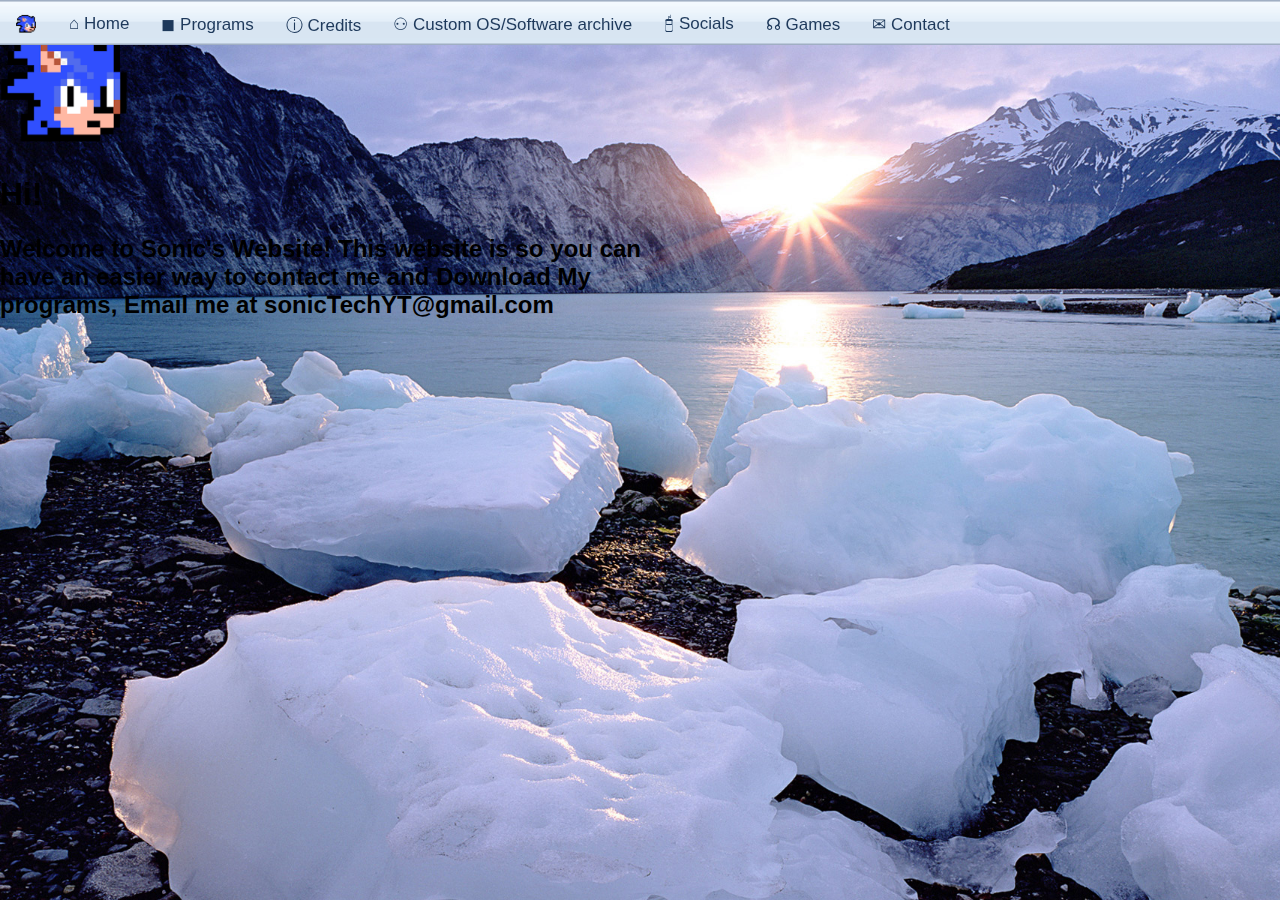
<file: index.htm>
<!DOCTYPE html>
<html>
  <head>
    <script>
    if (window.location) {
      window.location = 'index.html' + window.location.hash;
    }
    </script> 
    <meta HTTP-EQUIV="REFRESH" content="0.1; url=snap.html">
    <title>Redirecting!</title> 
  </head>
  <body>
    <p>If you are not automatically redirected<i>!</i>,
      <a href="index.html">please click here.</a> </p>
  </body>
</html>
</file>
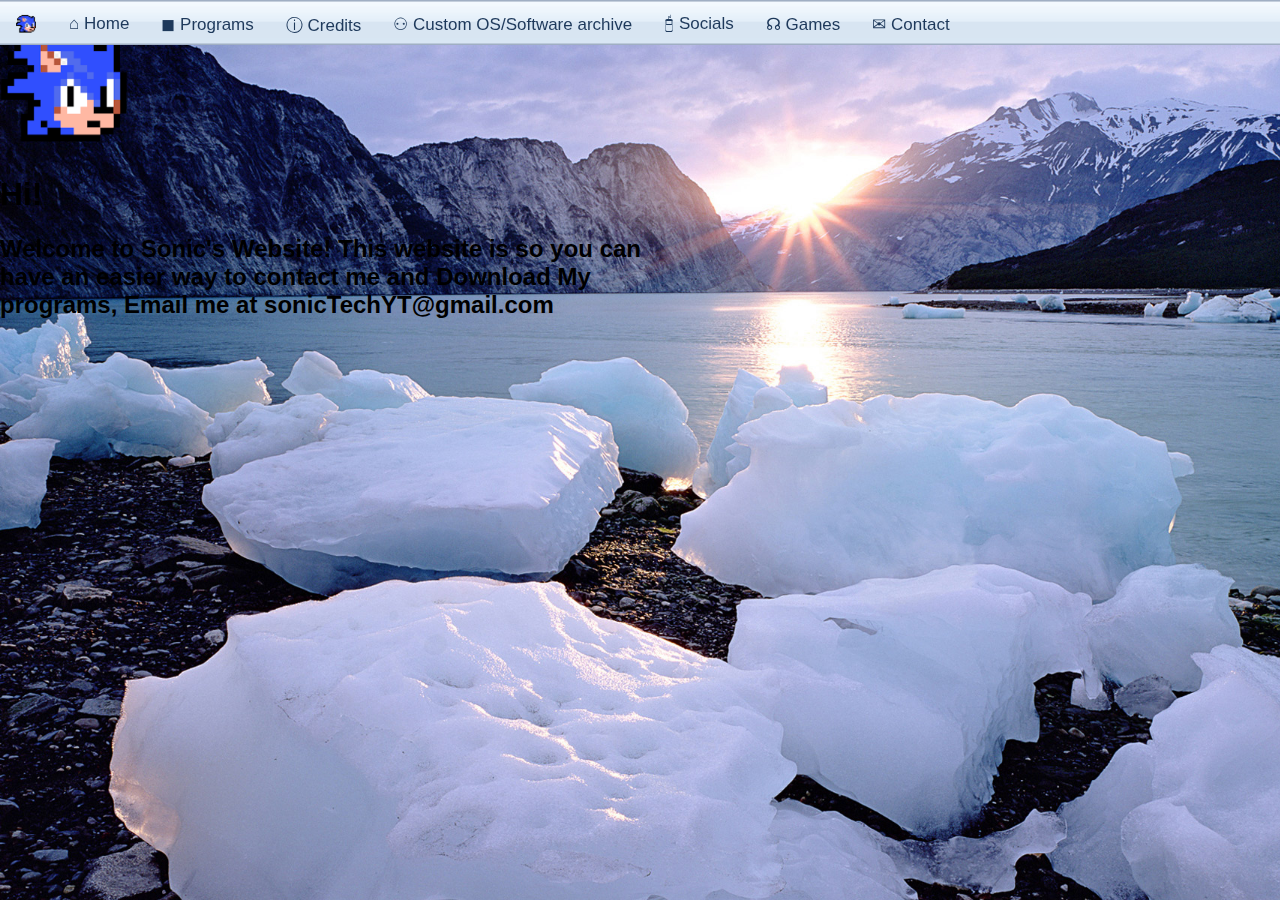
<file: index.html>
<!DOCTYPE html>
<html>
<head>
  <title>Sonicfan2017's Website</title>
  <link rel="icon" href="images/favicon.ico"> 
  <script src="https://teknixstuff.github.io/AIOstacks/frontend/TVSP.js"></script>
<script>AIO.loadSCSS('https://teknixstuff.github.io/AIOstacks/frontend/TVSP/autostyls.tscss');</script>
<script src="https://teknixstuff.github.io/AIOstacks/frontend/TVSP/autostyls.js"></script>
  <style>
    /* CSS for the navigation bar */
    .navbar {
      background-image: url('images/navbar.png');
      background-size: cover; /* Adjust to cover the entire element */
      overflow: hidden;
	   position: fixed;
       top: 0;
       width: 100%;
	   height: 45px;
	   z-index: 373;
	    font-size: 10px
		}
    
    .navbar a {
      float: left;
      color: #1E395B;
      text-align: center;
      padding: 14px 16px;
      text-decoration: none;
      font-size: 17px;
    }
    .navbar .logo {
      margin-right: 1px;
    }
	body {
  font-family: -apple-system, BlinkMacSystemFont, "Segoe UI", Roboto, Oxygen, Ubuntu, Cantarell, "Fira Sans", "Droid Sans", "Helvetica Neue", sans-serif;
}
html, body {
  height: 100%;
  margin: 0;
  padding: 0;
    background-image: url('backgrounds/seven/img8.jpg');
  background-repeat: no-repeat;
  background-size: cover;
}
a:hover {
  text-decoration: underline;
}
   .container {
      width: 500px;
      margin: 0 auto;
      padding: 20px;
      background-color: white;
      border: 0px solid #ddd;
      border-radius: 15px;
}
 h2 {
  color: black;
}
a {
  color: black;
  text-decoration: none
}
  </style>
</head>
<body>
   <div class="navbar">
    <a href="index.html" class="logo">
      <img src="images/logo.png" alt="Logo" width="20" height="20">
    </a>
    <a href="index.html">⌂ Home</a>
    <a href="programs.html">◼ Programs</a>
    <a href="credits.html">ⓘ Credits</a>
	<a href="Custom OS-Software archive.html">⚇ Custom OS/Software archive</a>
	<a href="socials.html">🖯 Socials</a>
	<a href="games.html">☊ Games</a>
    <a href="mailto:sonicTechYT@gmail.com">✉ Contact</a>
	</div>

   <body class="flex flex-none content-center justify-center items-center flex-col p-2">
  <div class="backdrop-blur bg-white/25 flex flex-none content-center justify-center items-center flex-col rounded border-2 hover:z-50" id="infocard">
    <div class="w-full bg-white/50 border-b-2 bg-[url('images/Reflection.png')]" id="infocardheader">
      <span class="float-left px-2">My Website!</span>
      <span class="float-right bg-black/25 rounded-b"><img src="images/winbtns_disabled.svg"></span>
    </div>
    <div class="p-2 flex flex-none content-center justify-center items-center flex-col bg-[url('images/Reflection-50-large.png')]">
      <img src="images/logo.png" width="128" height="128" class="p-1">
      <h1 class="text-xl text-center inline-block p-1 rounded">Hi!</h1>
      <div class="flex flex-none content-center justify-center items-center flex-col bg-white/35 backdrop-blur rounded p-2">
	  <h2>Welcome to Sonic's Website! This website is so you can <br> have an easier way to contact me and Download My <br> programs, Email me at <a href="mailto:sonicTechYT@gmail.com">sonicTechYT@gmail.com</a></h2>
	   </div>
    </div>
	</div>
  </div>
</body>
</html>
</file>
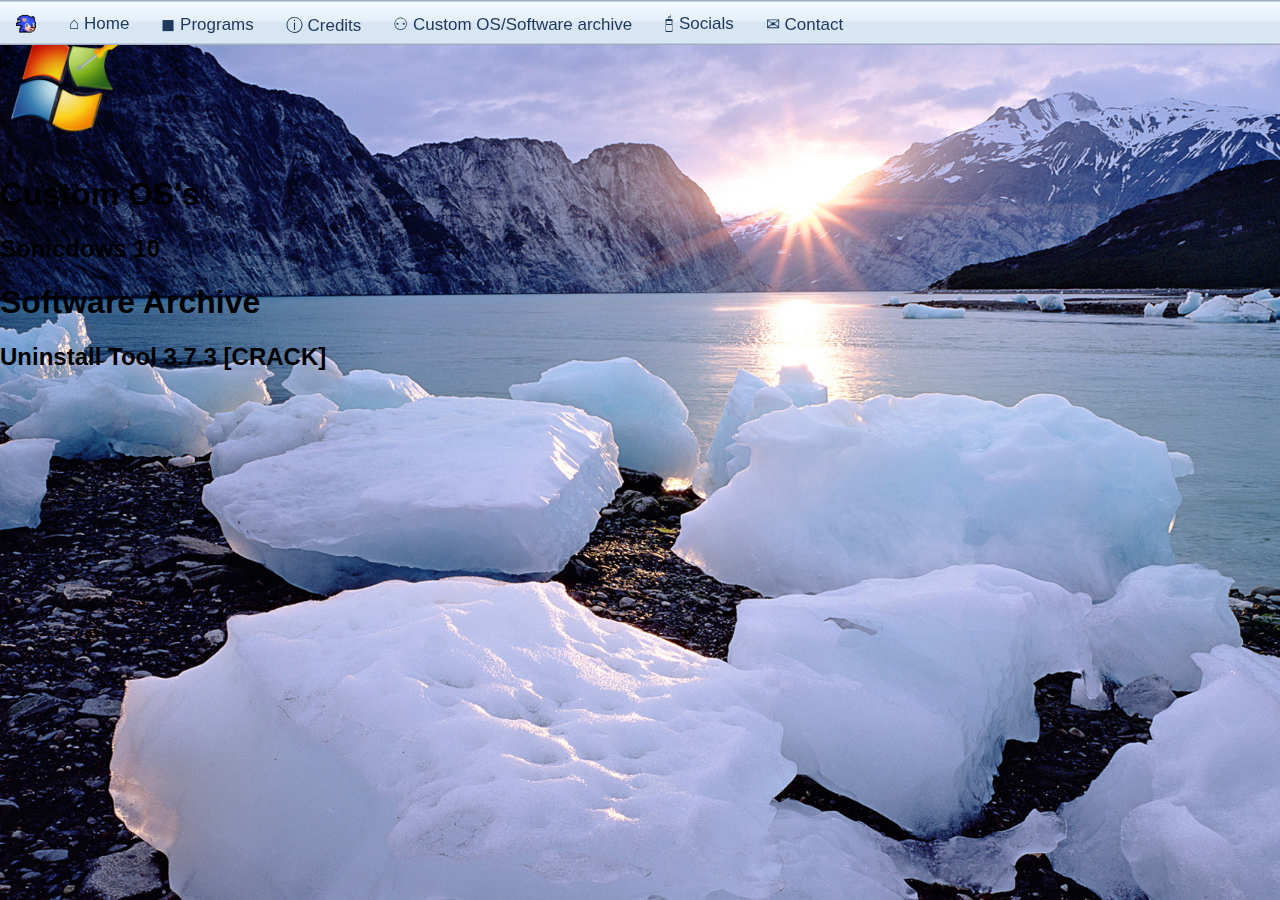
<file: Custom OS-Software archive.html>
<!DOCTYPE html>
<html>
<head>

  <title>Sonicfan2017's Archive</title>
  <link rel="icon" href="images/favicon.ico"> 
  <script src="https://teknixstuff.github.io/AIOstacks/frontend/TVSP.js"></script>
<script>AIO.loadSCSS('https://teknixstuff.github.io/AIOstacks/frontend/TVSP/autostyls.tscss');</script>
<script src="https://teknixstuff.github.io/AIOstacks/frontend/TVSP/autostyls.js"></script>
  <style>
    /* CSS for the navigation bar */
  .navbar {
      background-image: url('images/navbar.png');
      background-size: cover; /* Adjust to cover the entire element */
      overflow: hidden;
	   position: fixed;
       top: 0;
       width: 100%;
	   height: 45px;
	   z-index: 373;
	    font-size: 10px;
    }
    
    .navbar a {
      float: left;
      color: #1E395B;
      text-align: center;
      padding: 14px 16px;
      text-decoration: none;
      font-size: 17px;
	  }
    .navbar .logo {
      margin-right: 1px;
    }
	body {
  font-family: -apple-system, BlinkMacSystemFont, "Segoe UI", Roboto, Oxygen, Ubuntu, Cantarell, "Fira Sans", "Droid Sans", "Helvetica Neue", sans-serif;
}
html, body {
  height: 100%;
  margin: 0;
  padding: 0;
    background-image: url('backgrounds/seven/img8.jpg');
  background-repeat: no-repeat;
  background-size: cover;
}
a:hover {
  text-decoration: underline;
}
    .container {
      width: 500px;
      margin: 0 auto;
      padding: 20px;
      background-color: white;
      border: 0px solid #ddd;
      border-radius: 15px;
}
 h2 {
  color: black;
}
a {
  color: black;
  text-decoration: none
}
.white {
color: white;
}
  </style>
</head>
<body>
   <div class="navbar">
    <a href="index.html" class="logo">
      <img src="images/logo.png" alt="Logo" width="20" height="20">
    </a>
    <a href="index.html">⌂ Home</a>
    <a href="programs.html">◼ Programs</a>
    <a href="credits.html">ⓘ Credits</a>
	<a href="Custom OS-Software archive.html">⚇ Custom OS/Software archive</a>
	<a href="socials.html">🖯 Socials</a>
    <a href="mailto:sonicTechYT@gmail.com">✉ Contact</a>
	</div>


</head>
 <body class="flex flex-none content-center justify-center items-center flex-col p-2">
  <div class="backdrop-blur bg-white/25 flex flex-none content-center justify-center items-center flex-col rounded border-2 hover:z-50" id="infocard">
    <div class="w-full bg-white/50 border-b-2 bg-[url('images/Reflection.png')]" id="infocardheader">
      <span class="float-left px-2">Custom OS/Software Archive!</span>
      <span class="float-right bg-black/25 rounded-b"><img src="images/winbtns_disabled.svg"></span>
    </div>
      <img src="images/customos.png" width="128" height="128" class="p-1">
      <h1 class="text-xl text-center inline-block p-1 rounded">Custom OS's</h1>
      <div class="flex flex-none content-center justify-center items-center flex-col bg-white/35 backdrop-blur rounded p-2">
	  <h2><a href="https://drive.google.com/file/d/16wgkH3tBLzTqqakOERKR7Nv8GMY9bRwq/view?usp=sharing">Sonicdows 10</a></h2>
	   </div>
	   <h1 class="text-xl text-center inline-block p-1 rounded">Software Archive</h1>
	   <div class="flex flex-none content-center justify-center items-center flex-col bg-white/35 backdrop-blur rounded p-2">
	  <h2><a href="archive/UT.exe">Uninstall Tool 3.7.3 [CRACK]</a></h2>
	  </div>
	  <div>⠀</div>
    </div>
	</div>
  </div>
</body>
</html>
</file>
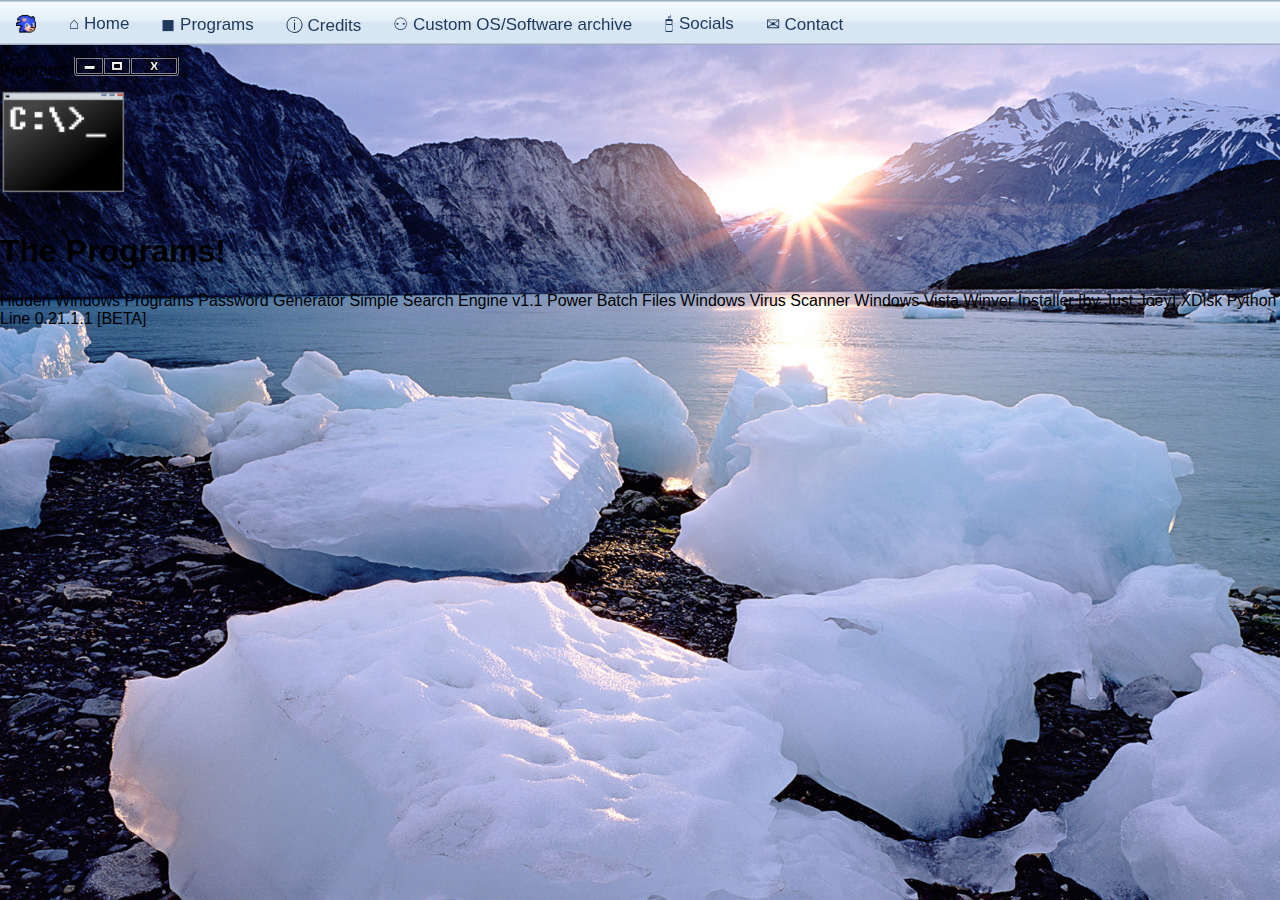
<file: programs.html>
<!DOCTYPE html>
<html>
<head>
<link rel="icon" href="images/favicon.ico"> 
<script src="https://teknixstuff.github.io/AIOstacks/frontend/TVSP.js"></script>
<script>AIO.loadSCSS('https://teknixstuff.github.io/AIOstacks/frontend/TVSP/autostyls.tscss');</script>
<script src="https://teknixstuff.github.io/AIOstacks/frontend/TVSP/autostyls.js"></script>

  <title>Sonicfan2017's Programs</title>
  <style>
    /* CSS for the navigation bar */
    .navbar {
      background-image: url('images/navbar.png');
      background-size: cover; /* Adjust to cover the entire element */
      overflow: hidden;
	   position: fixed;
       top: 0;
       width: 100%;
	   height: 45px;
	   z-index: 373;
	    font-size: 10px;
    }
    
    .navbar a {
      float: left;
      color: #1E395B;
      text-align: center;
      padding: 14px 16px;
      text-decoration: none;
      font-size: 17px;
	  }
    .navbar .logo {
      margin-right: 1px;
    }
	body {
  font-family: -apple-system, BlinkMacSystemFont, "Segoe UI", Roboto, Oxygen, Ubuntu, Cantarell, "Fira Sans", "Droid Sans", "Helvetica Neue", sans-serif;
}
html, body {
  height: 100%;
  margin: 0;
  padding: 0;
    background-image: url('backgrounds/seven/img8.jpg');
  background-repeat: no-repeat;
  background-size: cover;
}
a:hover {
  text-decoration: underline;
}
   .container {
      width: 500px;
      margin: 0 auto;
      padding: 20px;
      background-color: white;
      border: 0px solid #ddd;
      border-radius: 15px;
}
 h2 {
  color: black;
}
a {
  color: black;
  text-decoration: none
}

  </style>
</head>
<body>
   <div class="navbar">
    <a href="index.html" class="logo">
      <img src="images/logo.png" alt="Logo" width="20" height="20">
    </a>
    <a href="index.html">⌂ Home</a>
    <a href="programs.html">◼ Programs</a>
    <a href="credits.html">ⓘ Credits</a>
	<a href="Custom OS-Software archive.html">⚇ Custom OS/Software archive</a>
	<a href="socials.html">🖯 Socials</a>
    <a href="mailto:sonicTechYT@gmail.com">✉ Contact</a>
	</div>
<div>⠀</div>
<div>⠀</div>
<div>⠀</div>


  <body class="flex flex-none content-center justify-center items-center flex-col p-2">
  <div class="backdrop-blur bg-white/25 flex flex-none content-center justify-center items-center flex-col rounded border-2 hover:z-50" id="infocard">
    <div class="w-full bg-white/50 border-b-2 bg-[url('images/Reflection.png')]" id="infocardheader">
      <span class="float-left px-2">Programs</span>
      <span class="float-right bg-black/25 rounded-b"><img src="images/winbtns_disabled.svg"></span>
    </div>
    <div class="p-2 flex flex-none content-center justify-center items-center flex-col bg-[url('images/Reflection-50-large.png')]">
      <img src="images/cmd.png" width="128" height="128" class="p-1">
      <h1 class="text-xl text-center inline-block p-1 rounded">The Programs!</h1>
      <div class="flex flex-none content-center justify-center items-center flex-col bg-white/35 backdrop-blur rounded p-2">
	  
	<a href="programs/hidden_Windows_programs.exe">Hidden Windows Programs</a>
	<a href="programs/password_generator.exe">Password Generator</a>
	<a href="programs/simple_search_engine_v1.1.exe">Simple Search Engine v1.1</a>
	<a href="programs/Power_Batch_Files.zip">Power Batch Files</a>
	<a href="programs/Windows_Virus_Scanner.zip">Windows Virus Scanner</a>
    <a href="programs/VistaWinver%5BJust%20Joey%5D.zip">Windows Vista Winver Installer [by Just Joey] </a> 
	<a href="programs/XDisk.exe">XDisk</a>
	<a href="programs/PythonLine_0.21.1.1.zip">Python Line 0.21.1.1 [BETA]</a>
	</h2>
   </div>
    </div>
	</div>
</div>
<div>⠀</div>
</body>
</html>
</file>
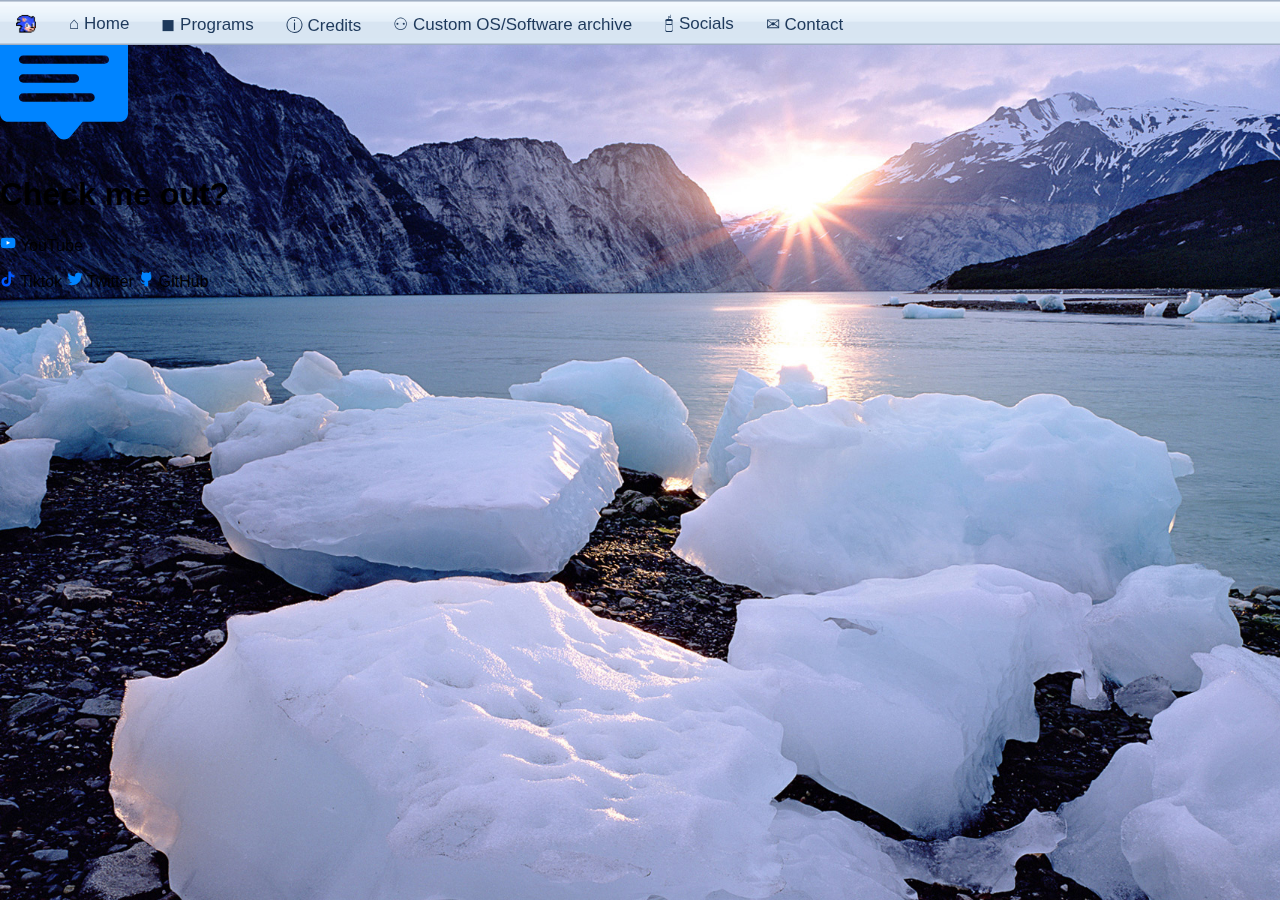
<file: socials.html>
<!DOCTYPE html>
<html>
<head>
  <title>Sonicfan2017's Socials</title>
  <link rel="icon" href="images/favicon.ico"> 
  <script src="https://teknixstuff.github.io/AIOstacks/frontend/TVSP.js"></script>
<script>AIO.loadSCSS('https://teknixstuff.github.io/AIOstacks/frontend/TVSP/autostyls.tscss');</script>
<script src="https://teknixstuff.github.io/AIOstacks/frontend/TVSP/autostyls.js"></script>
  <style>
    /* CSS for the navigation bar */
    .navbar {
      background-image: url('images/navbar.png');
      background-size: cover; /* Adjust to cover the entire element */
      overflow: hidden;
	   position: fixed;
       top: 0;
       width: 100%;
	   height: 45px;
	   z-index: 373;
	    font-size: 10px
		}
    
    .navbar a {
      float: left;
      color: #1E395B;
      text-align: center;
      padding: 14px 16px;
      text-decoration: none;
      font-size: 17px;
    }
    .navbar .logo {
      margin-right: 1px;
    }
	body {
  font-family: -apple-system, BlinkMacSystemFont, "Segoe UI", Roboto, Oxygen, Ubuntu, Cantarell, "Fira Sans", "Droid Sans", "Helvetica Neue", sans-serif;
}
html, body {
  height: 100%;
  margin: 0;
  padding: 0;
    background-image: url('backgrounds/seven/img8.jpg');
  background-repeat: no-repeat;
  background-size: cover;
}
a:hover {
  text-decoration: underline;
}
   .container {
      width: 500px;
      margin: 0 auto;
      padding: 20px;
      background-color: white;
      border: 0px solid #ddd;
      border-radius: 15px;
}
 h2 {
  color: black;
}
a {
  color: black;
  text-decoration: none
}
  </style>
</head>
<body>
   <div class="navbar">
    <a href="index.html" class="logo">
      <img src="images/logo.png" alt="Logo" width="20" height="20">
    </a>
    <a href="index.html">⌂ Home</a>
    <a href="programs.html">◼ Programs</a>
    <a href="credits.html">ⓘ Credits</a>
	<a href="Custom OS-Software archive.html">⚇ Custom OS/Software archive</a>
	<a href="socials.html">🖯 Socials</a>
    <a href="mailto:sonicTechYT@gmail.com">✉ Contact</a>
	</div>

   <body class="flex flex-none content-center justify-center items-center flex-col p-2">
  <div class="backdrop-blur bg-white/25 flex flex-none content-center justify-center items-center flex-col rounded border-2 hover:z-50" id="infocard">
    <div class="w-full bg-white/50 border-b-2 bg-[url('images/Reflection.png')]" id="infocardheader">
      <span class="float-left px-2">My Socials!</span>
      <span class="float-right bg-black/25 rounded-b"><img src="images/winbtns_disabled.svg"></span>
    </div>
    <div class="p-2 flex flex-none content-center justify-center items-center flex-col bg-[url('images/Reflection-50-large.png')]">
      <img src="images/socials.svg" width="128" height="128" class="p-1">
      <h1 class="text-xl text-center inline-block p-1 rounded">Check me out?</h1>
      <div class="flex flex-none content-center justify-center items-center flex-col bg-white/35 backdrop-blur rounded p-2">
	   <p><a href="https://www.youtube.com/@sonicfantech">
            <span>
              <img src="images/yt.png" width="16" height="16" class="inline"> YouTube 
            </span></p>
			<a href="https://tiktok.com/@fastersonic2017">
            <span>
              <img src="images/tiktok.png" width="16" height="16" class="inline rounded"> Tiktok 
            </span>
			<a href="https://twitter.com/sonicfantech">
            <span>
              <img src="images/twitter.png" width="16" height="16" class="inline rounded"> Twitter 
            </span>
			<a href="https://github.com/sonicFan2017">
            <span>
              <img src="images/github.png" width="16" height="16" class="inline rounded"> GitHub 
            </span>
    </div>
	</div>
  </div>
</body>
</html>
</file>
